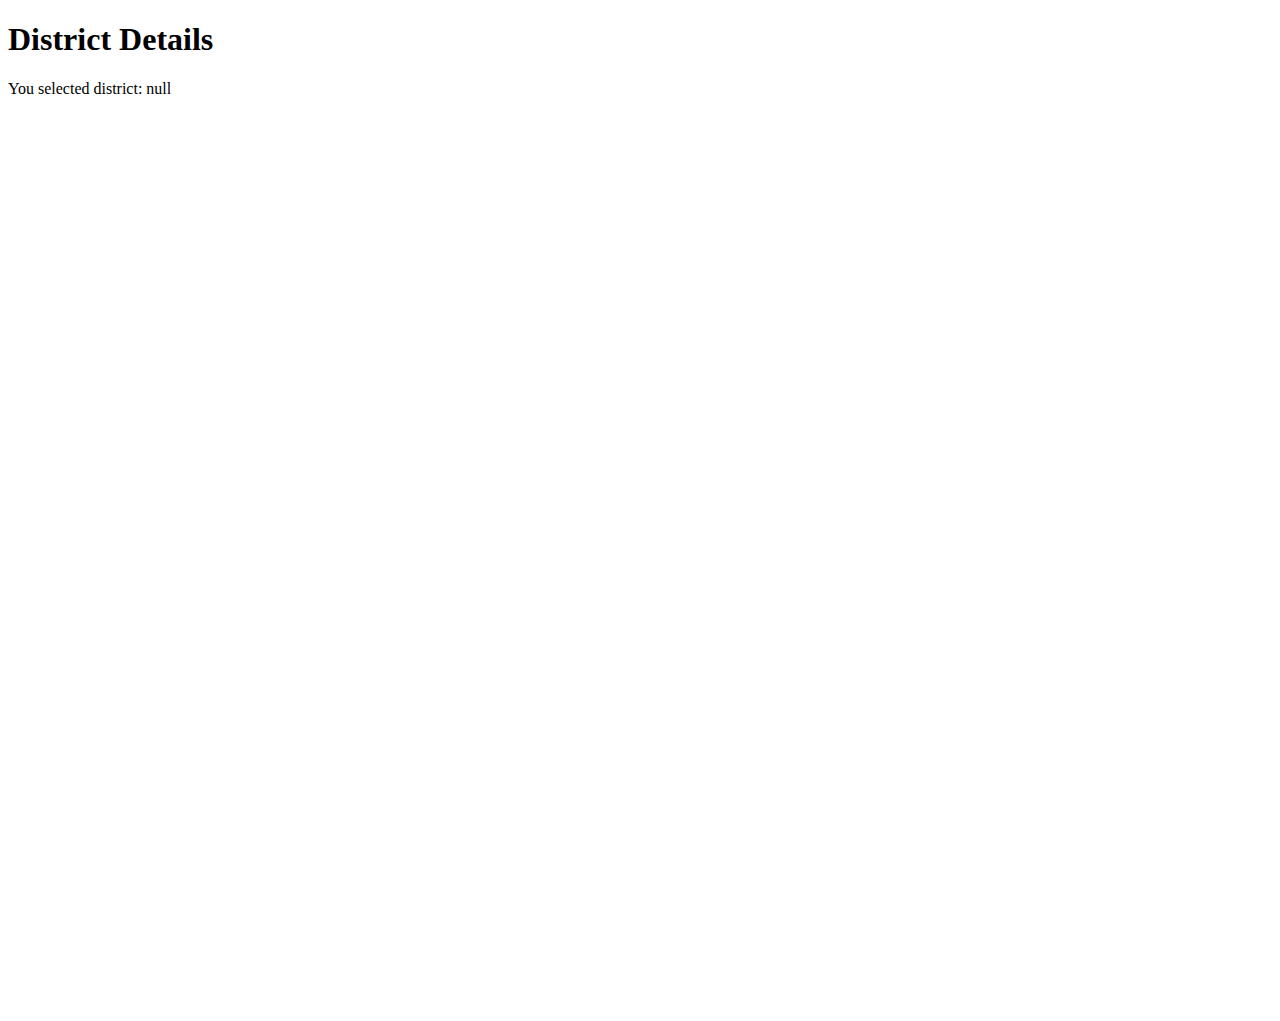
<file: district-details.html>
<!DOCTYPE html>
<html>

<head>
    <meta charset="utf-8" />
    <title>District Details</title>
    <style>
        #svg-container {
            max-width: 100%;
            height: auto;
            display: block;
            margin: 0 auto;
        }
    </style>
</head>

<body>
    <h1>District Details</h1>

    <div id="district-info">
        <!-- District information will be dynamically loaded here -->
    </div>

    <!-- SVG container -->
    <div id="svg-container">
        <!-- SVG will be dynamically loaded here -->
    </div>

    <script>
        // Extract district ID from URL parameters
        const urlParams = new URLSearchParams(window.location.search);
        const districtId = urlParams.get('district');

        // Display the district ID
        document.getElementById('district-info').innerHTML = `<p>You selected district: ${districtId}</p>`;

        // Load the entire SVG map
        fetch("map-files/districts.svg")
            .then(response => response.text())
            .then(svgData => {
                // Create a new SVG element
                const parser = new DOMParser();
                const svgDoc = parser.parseFromString(svgData, "image/svg+xml");
                const svgElement = svgDoc.documentElement;

                // Hide all elements except the selected district
                const allElements = svgElement.querySelectorAll('*');
                allElements.forEach(element => {
                    if (element.id !== districtId) {
                        element.style.display = 'none';
                    }
                });

                // Append the modified SVG to the container
                document.getElementById('svg-container').appendChild(svgElement);
            })
            .catch(error => {
                console.error('Error loading SVG:', error);
            });
    </script>
</body>

</html>
</file>
